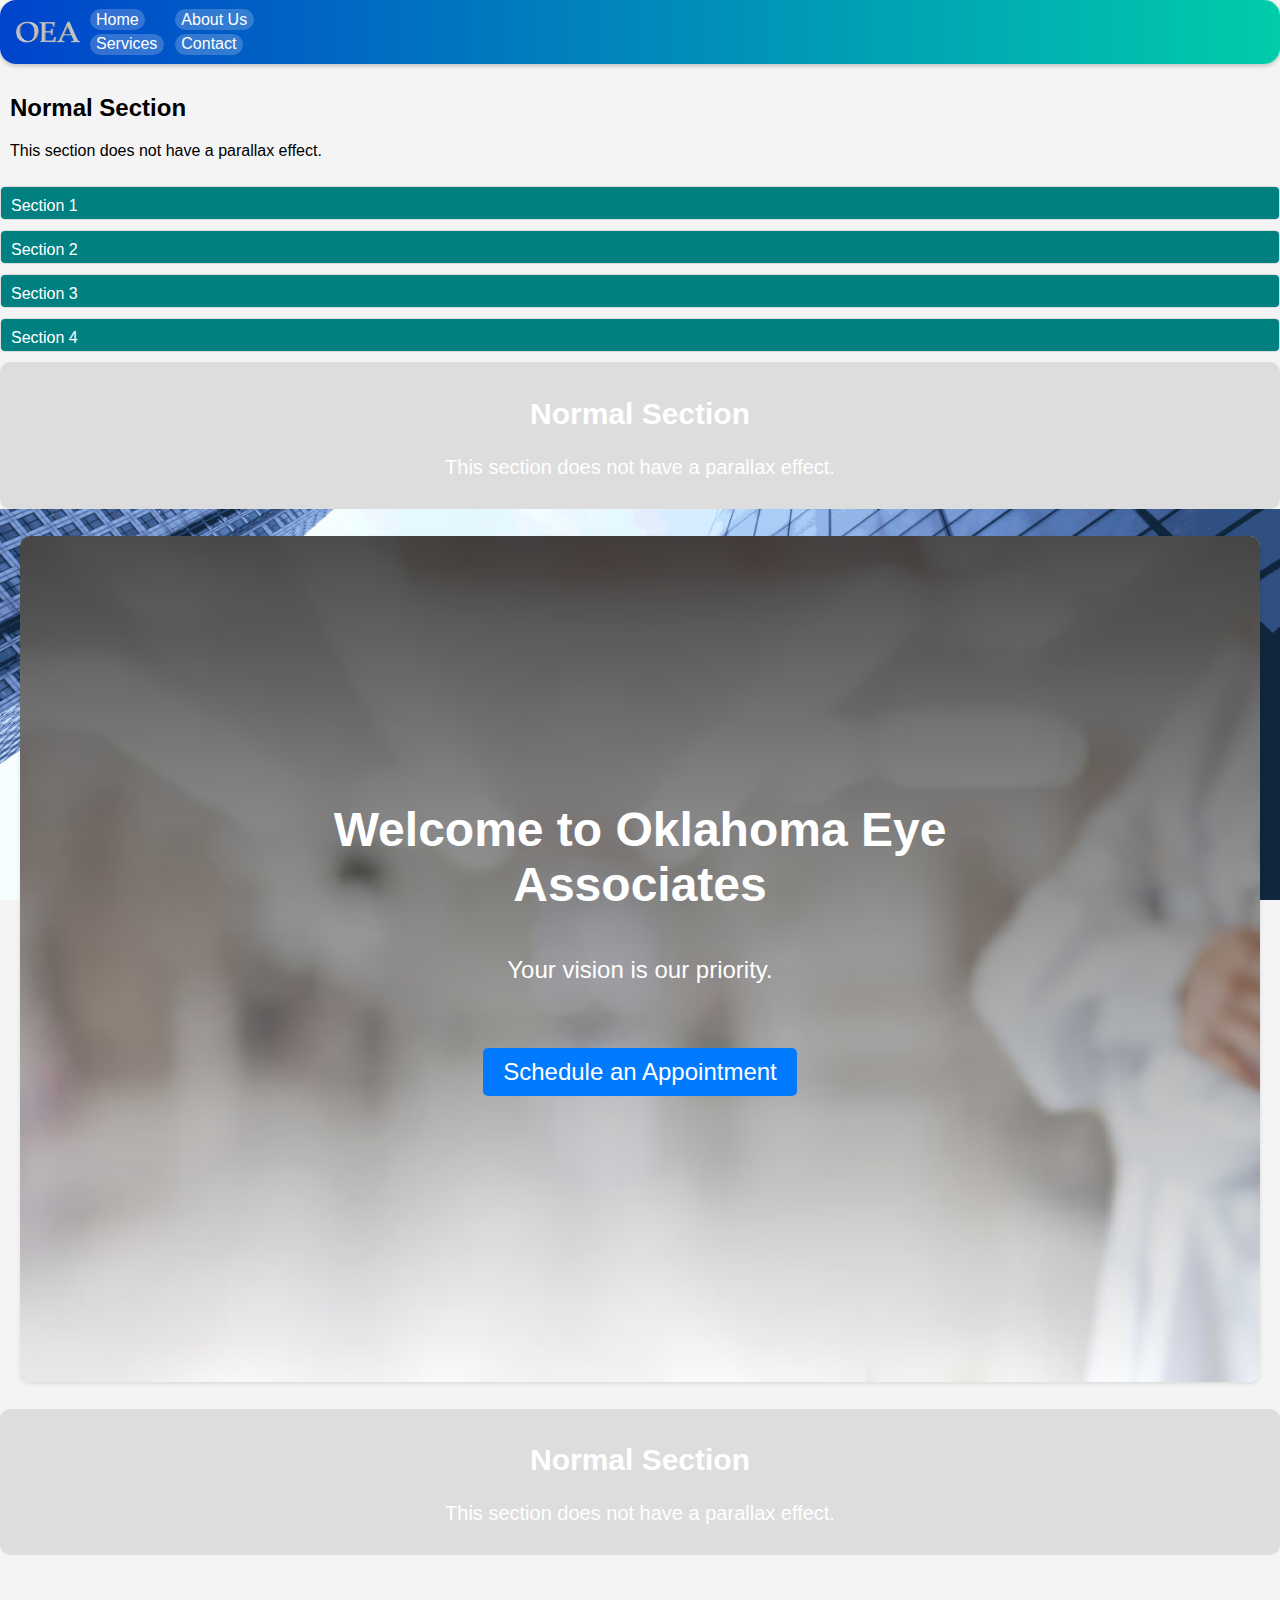
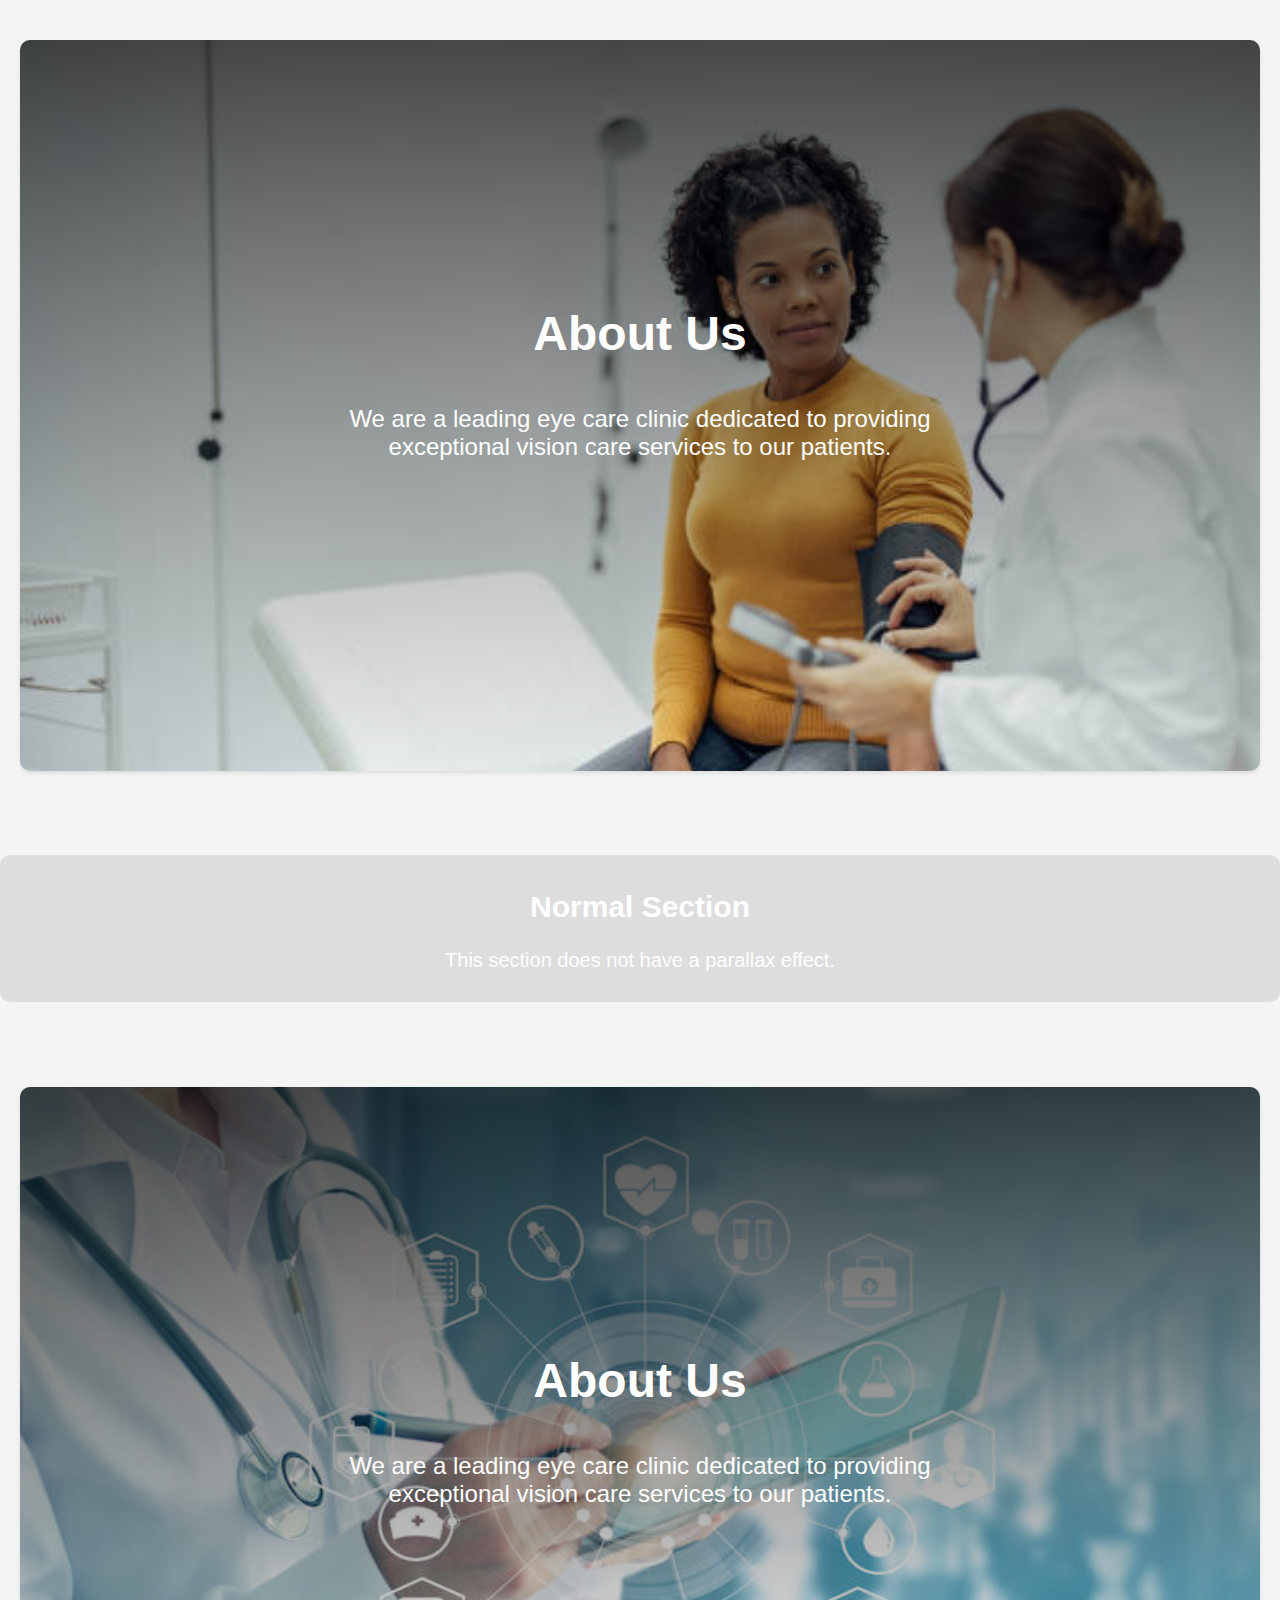
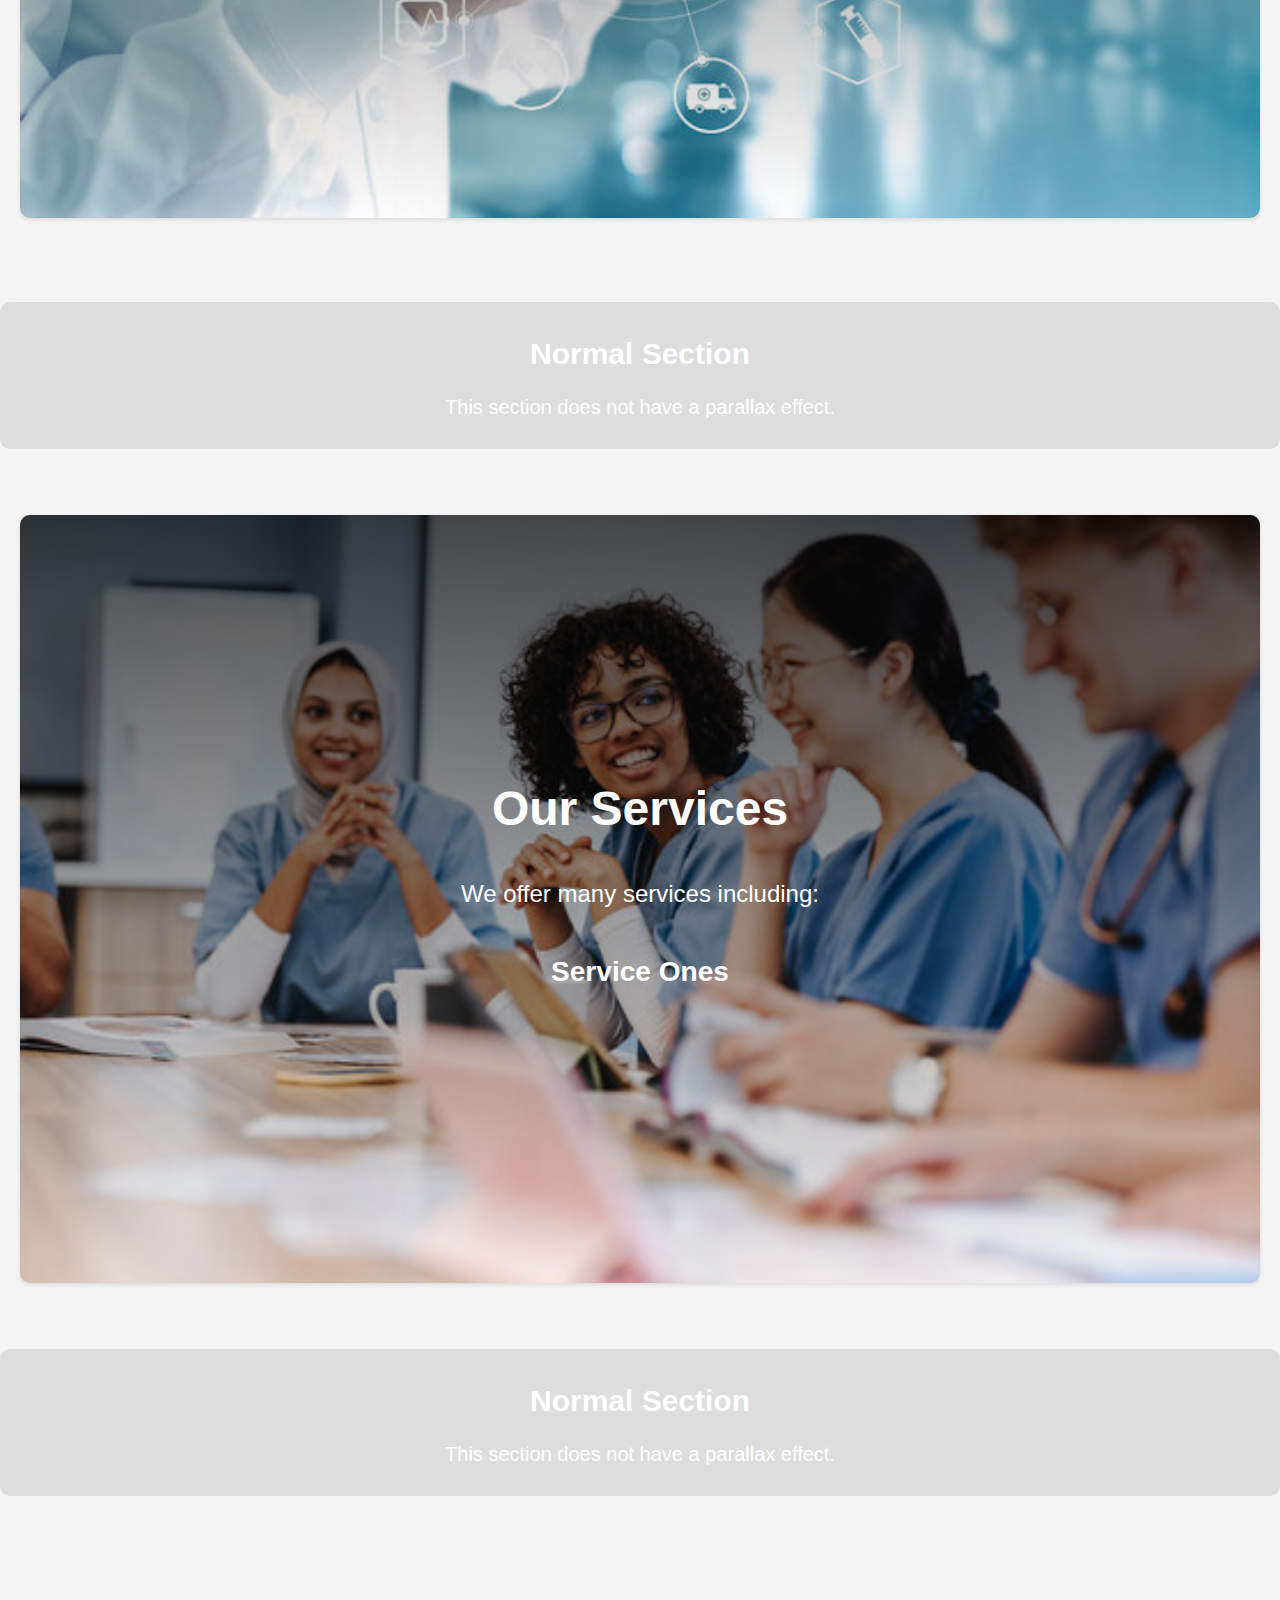
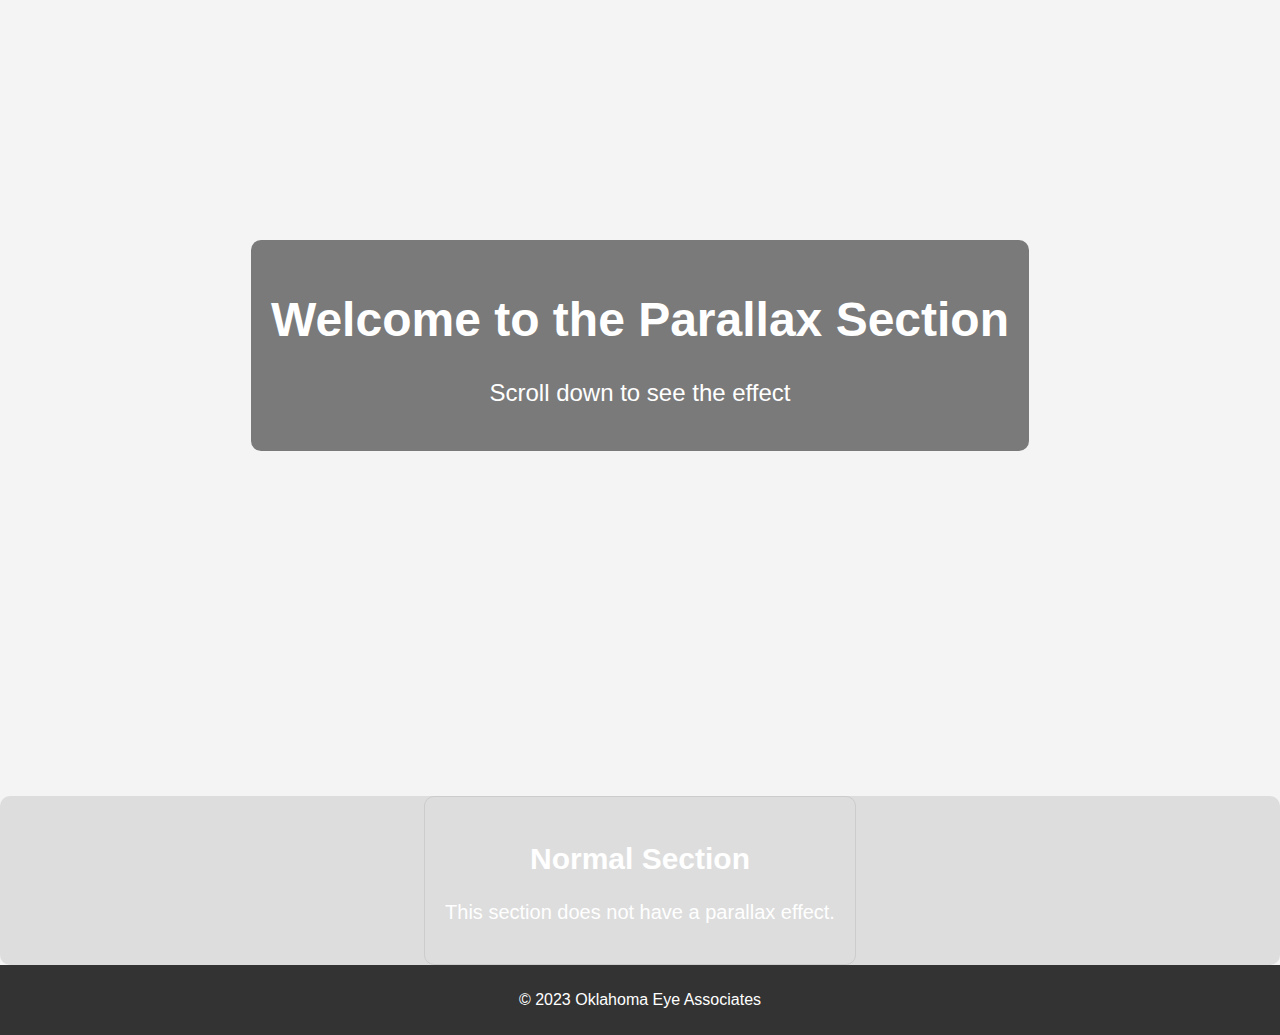
<file: apache/index.html>
<!DOCTYPE html>
<html lang="en">
<head>
    <meta charset="UTF-8">
    <meta name="viewport" content="width=device-width, initial-scale=1.0">
    <link rel="stylesheet" href="./style.css">
    <title>Oklahoma Eye Associates - Excellence in Eye Care</title>
</head>
<body>
    <script src="script.js"></script>

    <nav class="navbar">
        <div class="navbar-icon">
            <img src="logoText.PNG" alt="Icon">
        </div>
        <ul class="navbar-links">
            <li><a href="#">Home</a></li>
            <li><a href="#">Services</a></li>
        </ul>
        <ul class="navbar-links">
            <li><a href="#">About Us</a></li>
            <li><a href="#">Contact</a></li>
        </ul>
    </nav>
        <div class="content">
            <h2>Normal Section</h2>
            <p>This section does not have a parallax effect.</p>
        </div>
    <div class="accordion">
        <div class="section">
            <div class="header" onclick="toggleSection(this)">Section 1</div>
            <div class="content">Section Closed</div>
        </div>
        <div class="section">
            <div class="header" onclick="toggleSection(this)">Section 2</div>
            <div class="content">Section Closed</div>
        </div>
        <div class="section">
            <div class="header" onclick="toggleSection(this)">Section 3</div>
            <div class="content">Section Closed</div>
        </div>
        <div class="section">
            <div class="header" onclick="toggleSection(this)">Section 4</div>
            <div class="content">Section Closed</div>
        </div>
    </div>
    <section class="normal">
        <div class="content">
            <h2>Normal Section</h2>
            <p>This section does not have a parallax effect.</p>
        </div>
    </section>
   
    <section class="parallax">
        
        <section class="card" style="background-image: url('card1.jpg'); background-size: cover;">
           
            <section class="content">
                <h2>Welcome to Oklahoma Eye Associates</h2>
                <p>Your vision is our priority.</p>
                <a href="#" class="btn">Schedule an Appointment</a>
            </section>
        
        </section>
    </section>
   
    <section class="normal">
        <div class="content">
            <h2>Normal Section</h2>
            <p>This section does not have a parallax effect.</p>
        </div>
    </section>
    <section class="parallax">
        <section class="card" style="background-image: url('card2.jpg');background-size: cover;">
            <section class="content">
                <h2>About Us</h2>
                <p>We are a leading eye care clinic dedicated to providing exceptional vision care services to our patients.</p>
            </section>
        </section>
    </section>
    <section class="normal">
        <div class="content">
            <h2>Normal Section</h2>
            <p>This section does not have a parallax effect.</p>
        </div>
    </section>
    <section class="parallax">
        <section class="card" style="background-image: url('card3.jpg');background-size: cover;">
            <section class="content">
                <h2>About Us</h2>
                <p>We are a leading eye care clinic dedicated to providing exceptional vision care services to our patients.</p>
            </section>
        </section>
    </section>
    <section class="normal">
        <div class="content">
            <h2>Normal Section</h2>
            <p>This section does not have a parallax effect.</p>
        </div>
    </section>
    <section class="parallax">
        <section class="card" style="background-image: url('card4.jpg');background-size: cover;">
            <section class="content">
                <h2>Our Services</h2>
                <p>We offer many services including: </p>
                <h3>Service Ones</h3>
            </section>
        </section>
    </section>
    <section class="normal">
        <div class="content">
            <h2>Normal Section</h2>
            <p>This section does not have a parallax effect.</p>
        </div>
    </section>
    <section class="parallax">
        <div class="parallax-content">
            <h1>Welcome to the Parallax Section</h1>
            <p>Scroll down to see the effect</p>
        </div>
    </section>

    <section class="normal">
        <div class="normal-content">
            <h2>Normal Section</h2>
            <p>This section does not have a parallax effect.</p>
        </div>
    </section>


    <footer class="footer">
        <p>&copy; 2023 Oklahoma Eye Associates</p>
    </footer>

    <script src="accordion.js"></script>

</body>
</html>
</file>
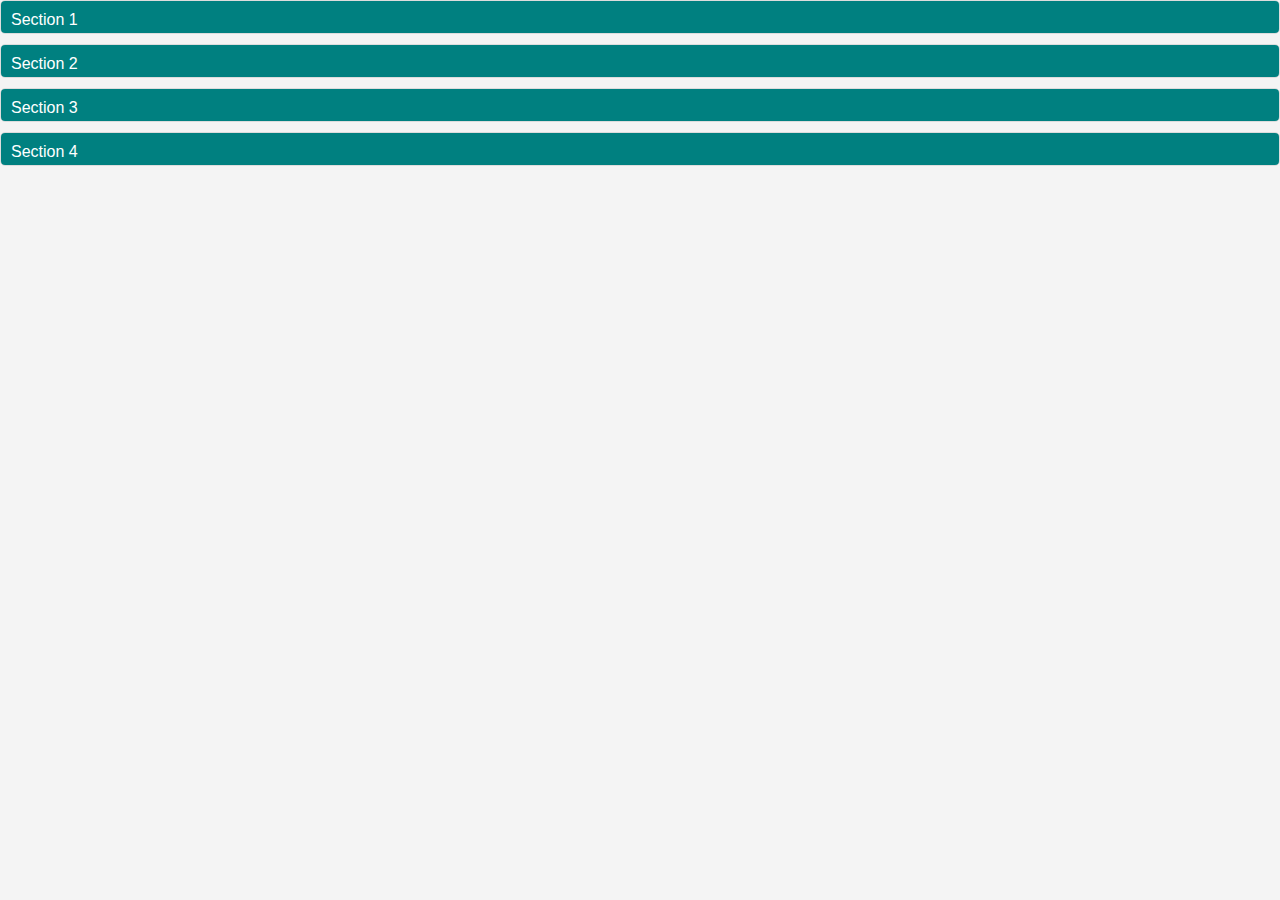
<file: apache/test.html>
<!DOCTYPE html>
<html>
<head>
    <link rel="stylesheet" type="text/css" href="style.css">
</head>
<body>
    <div class="accordion">
        <div class="section">
            <div class="header" onclick="toggleSection(this)">Section 1</div>
            <div class="content">Section Closed</div>
        </div>
        <div class="section">
            <div class="header" onclick="toggleSection(this)">Section 2</div>
            <div class="content">Section Closed</div>
        </div>
        <div class="section">
            <div class="header" onclick="toggleSection(this)">Section 3</div>
            <div class="content">Section Closed</div>
        </div>
        <div class="section">
            <div class="header" onclick="toggleSection(this)">Section 4</div>
            <div class="content">Section Closed</div>
        </div>
    </div>

    <script src="script.js"></script>
</body>
</html>
</file>
<file: apache/style.css>
body {
    margin: 0;
    padding: 0;
    font-family: Arial, sans-serif;
    background: #f4f4f4;
}

.card {
    position: relative; /* Set the position to relative */
    box-shadow: 0 2px 4px rgba(0, 0, 0, 0.1);
    transition: box-shadow 0.3s, transform 0.3s;
    padding: 20%;
    border-radius: 10px;
    margin: 20px;
    display: flex;
    flex-direction: column;
    align-items: center;
    text-align: center;
    color: #fff;
    overflow: hidden;  /*Hide overflowing content */
    background-size: cover;
    background: linear-gradient(to bottom, rgba(0, 0, 0, 0.7), transparent);
    height: -50%;
    width: 80%;
    z-index: 1;

}

.card::before {
    background-size: cover;
    content: "";
    position: absolute;
    top: 0;
    left: 0;
    right: 0;
    bottom: 0;
    background: linear-gradient(to bottom, rgba(0, 0, 0, 0.7), transparent);
    z-index: 0;    

}

.custom-bullet-list {
    list-style-image: url('arrowIcon.png');
}

.card:hover {
    box-shadow: 0 8px 16px rgba(0, 238, 255, 0.2);
    transform: translateY(-5px);
    background: linear-gradient(to bottom, rgba(0, 0, 0, 0.7), transparent);
}

.card h2 {
    font-size: 2em;
    margin: 0;
}

.card p {
    padding: 20px 20px;
}

.card-content {
    text-align: center;
    line-height: 1.5; /* Increase the line spacing for the entire card */
    z-index: -1;

}

.btn {
    background: #007BFF;
    color: white;
    padding: 10px 20px;
    text-decoration: none;
    border-radius: 5px;
    margin: 20px;
    transition: background 0.3s; /* Add a transition effect */
    display: inline-block;
}

footer {
    background: #333;
    color: white;
    text-align: center;
    padding: 10px 0;
}

.parallax {
    height: 100vh;
    background-image: url('skyscrapers.jpeg');
    background-size: cover;
    background-attachment: fixed;
    background-position: center;
    display: flex;
    align-items: center;
    justify-content: center;
    color: #fff;
    text-align: center;
    font-size: 24px;
    z-index: 0;

}

.parallax-content {
    background: rgba(0, 0, 0, 0.5);
    padding: 20px;
    border-radius: 10px;
}

.normal {
    height: 10%;
    background-color: #afafaf52;
    display: flex;
    align-items: center;
    justify-content: center;
    text-align: center;
    font-size: 20px;
    border-radius: 10px;
    color: white;
    z-index: 5;

}

.normal-content {
    padding: 20px;
    border: 1px solid #ccc;
    border-radius: 10px;
    color: white;
    z-index: 5;
}

/* Navbar styles */
.navbar {
    background: linear-gradient(to right, #0044cc, #00ccaa);
    border-radius: 1rem;
    box-shadow: 0 2px 4px rgba(0, 0, 0, 0.2);
    display: flex;
    justify-content: left;
    align-items: center;
    width: 100%;
    height: 4rem;
}

.navbar-logo {
    font-family: "Arial", sans-serif;
    font-size: 1rem;
    margin: 1rem;
    font-weight: bold;
    border-radius: 5px;
    padding: 1rem;
    background: rgba(255, 255, 255, 0.2);
    justify-content: center;
    justify-items: center;
    text-align: center;
    color: white;
}

.navbar-links li {
    margin-right: 1rem; /* Add spacing between items as needed */
    background-color: #33333300;
    color: white;
    padding: .1rem .1rem; /* Adjust the padding for your button size */
    border: none;
    border-radius: 5px;
    cursor: pointer;
    font-size: .1rem;
    display: flex;
}

.navbar-links a {
    color: white;
    text-decoration: none;
    font-family: "Arial", sans-serif;
    font-size: 1rem;
    border-radius: 1rem;
    padding: .1rem .4rem;
    display: inline;
    background: rgba(255, 255, 255, 0.2);
    font-size: 1rem;
    display: flex;
    margin-left: -3rem;
}

.navbar-links a:hover {
    background: rgba(255, 255, 255, 0.4);
}

.navbar-icon img {
    display: block;
    min-width: 1rem; /* Adjust the size as needed */
    max-width: 4rem; /* Adjust the size as needed */
    padding: 0px 1rem;
}

.content{
    z-index: 1;
}

.accordion {
    width: 100%;
    max-width: 100%;
    display: flex;
    flex-direction: column;
}


.accordion {
    width: 100%;
    max-width: 100%;
    display: flex;
    flex-direction: column;
}

.section {
    border: 1px solid #ddd;
    border-radius: 5px;
    margin-bottom: 10px;
    overflow: hidden;
    height: 2rem;
    transition: height 0.3s;
}

.header {
    background-color: teal;
    color: white;
    padding: 10px;
    cursor: pointer;
}

.content {
    background-color: transparent;
    padding: 10px;
}

.header:hover {
    background-color: cyan;
}
</file>
